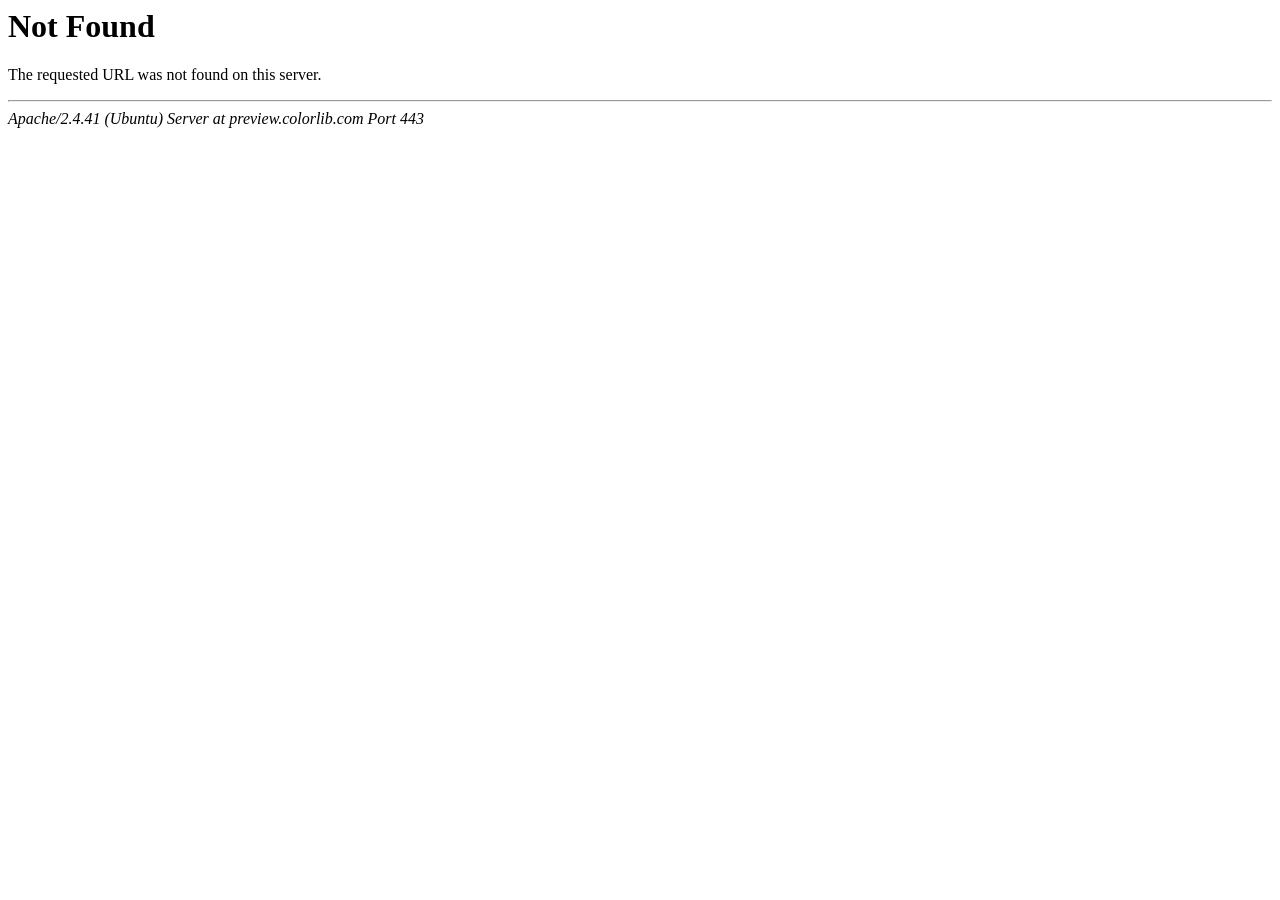
<file: public/assets/css/owl.video.play.html>
<!DOCTYPE HTML PUBLIC "-//IETF//DTD HTML 2.0//EN">
<html><head>
<title>404 Not Found</title>
</head><body>
<h1>Not Found</h1>
<p>The requested URL was not found on this server.</p>
<hr>
<address>Apache/2.4.41 (Ubuntu) Server at preview.colorlib.com Port 443</address>
</body></html>
</file>
